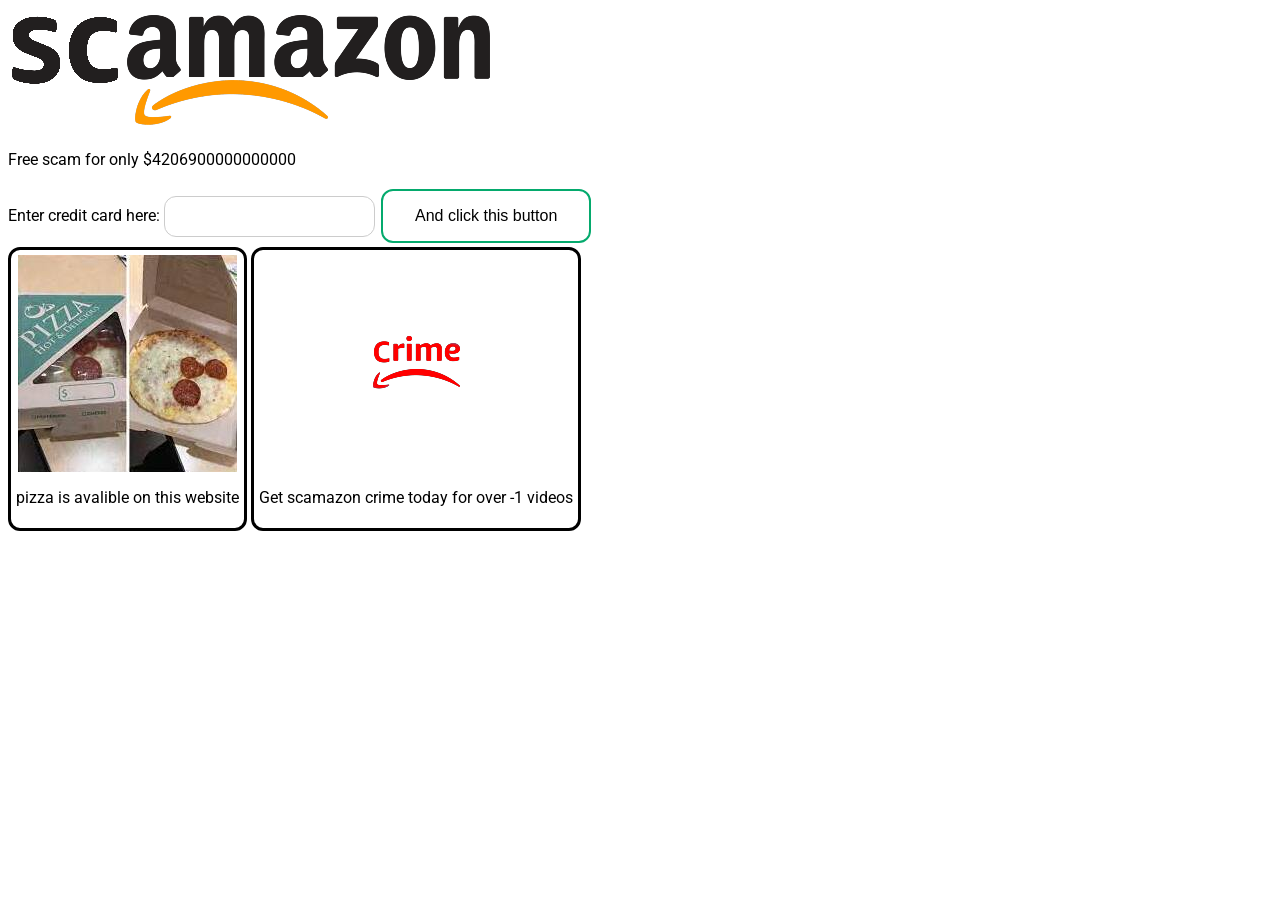
<file: index.html>
<html>
    <head>
        <link rel="preconnect" href="https://fonts.googleapis.com">
        <link rel="preconnect" href="https://fonts.gstatic.com" crossorigin>
        <link href="https://fonts.googleapis.com/css2?family=Roboto&display=swap" rel="stylesheet">
        <link rel="stylesheet" href="style.css">
        <link rel="icon" type="image/x-icon" href="scamazon-favicon.png">
        <title>Scamazon</title>
    </head>
    <img src="scamazon.png"></img>
    <p>Free scam for only $4206900000000000</p>
    <label for="CreditCard">Enter credit card here:</label> <input type="text" id="CreditCard" name="CreditCard">
    <a href="https://www.youtube.com/watch?v=8ybW48rKBME"><button class="button button1">And click this button</button></a>
    <br>
    <div>
        <div class="listing">
        <img src="pizza.jpeg"></img>
        <p>pizza is avalible on this website</p>
        </div>
        <a href = "crime">
            <div class="listing">
                <img src="crime.png"></img>
                <p>Get scamazon crime today for over -1 videos</p>
            </div>
        </a>
    </div>
</html>
</file>
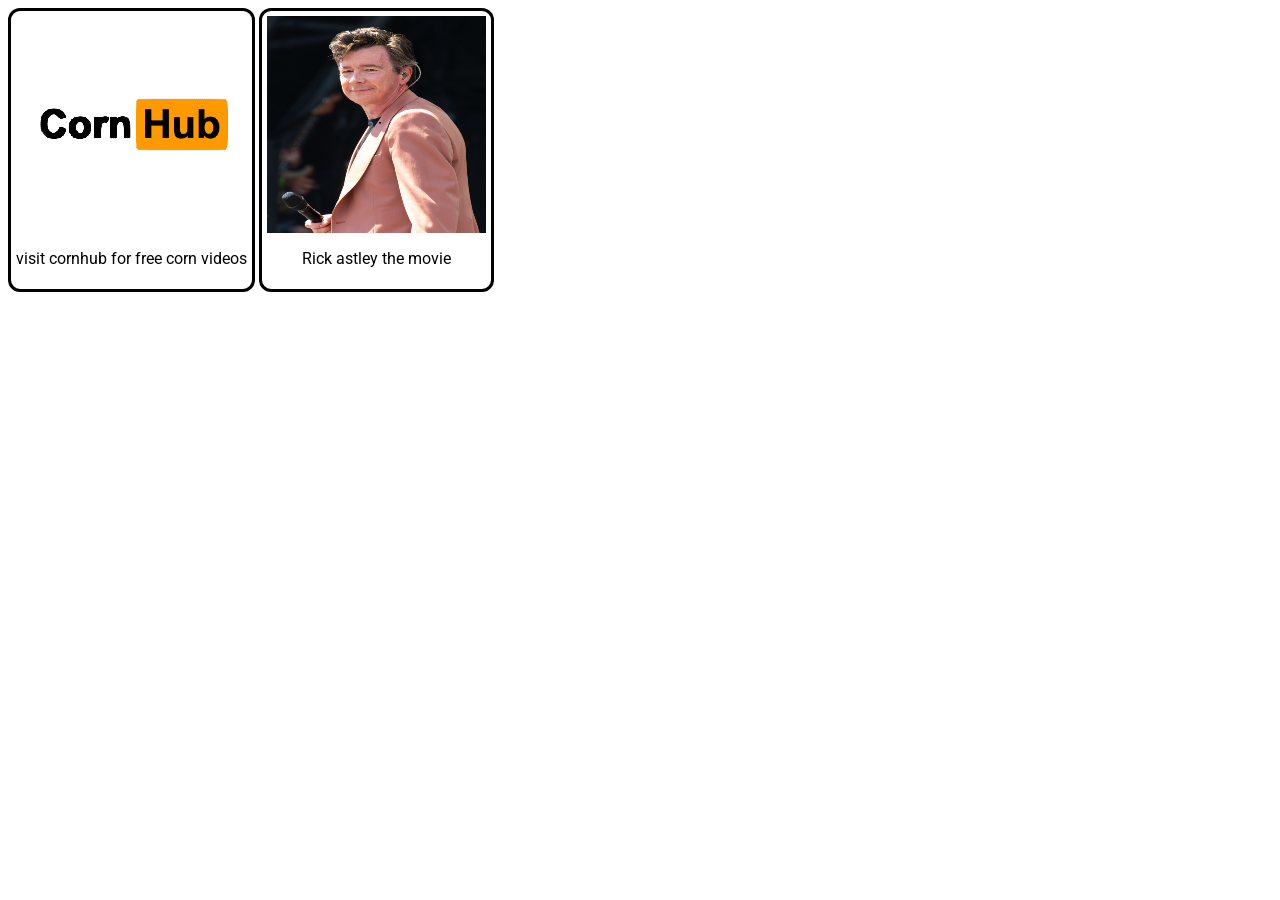
<file: crime-video/index.html>
<html>
    <head>
        <link rel="preconnect" href="https://fonts.googleapis.com">
        <link rel="preconnect" href="https://fonts.gstatic.com" crossorigin>
        <link href="https://fonts.googleapis.com/css2?family=Roboto&display=swap" rel="stylesheet">
        <link rel="stylesheet" href="style.css">
        <link rel="icon" type="image/x-icon" href="../scamazon-favicon.png">
        <title>Scamazon Crime Video</title>
    </head>
    <div>
        <a href = "https://cornhub.website/"><div class="listing"><img src="cornhub.png"></img><p>visit cornhub for free corn videos</p></div></a>
        <a href = "https://www.youtube.com/watch?v=dQw4w9WgXcQ"><div class="listing"><img src="rickAstley.jpg"></img><p>Rick astley the movie</p></div></a>
    </div>
</html>
</file>
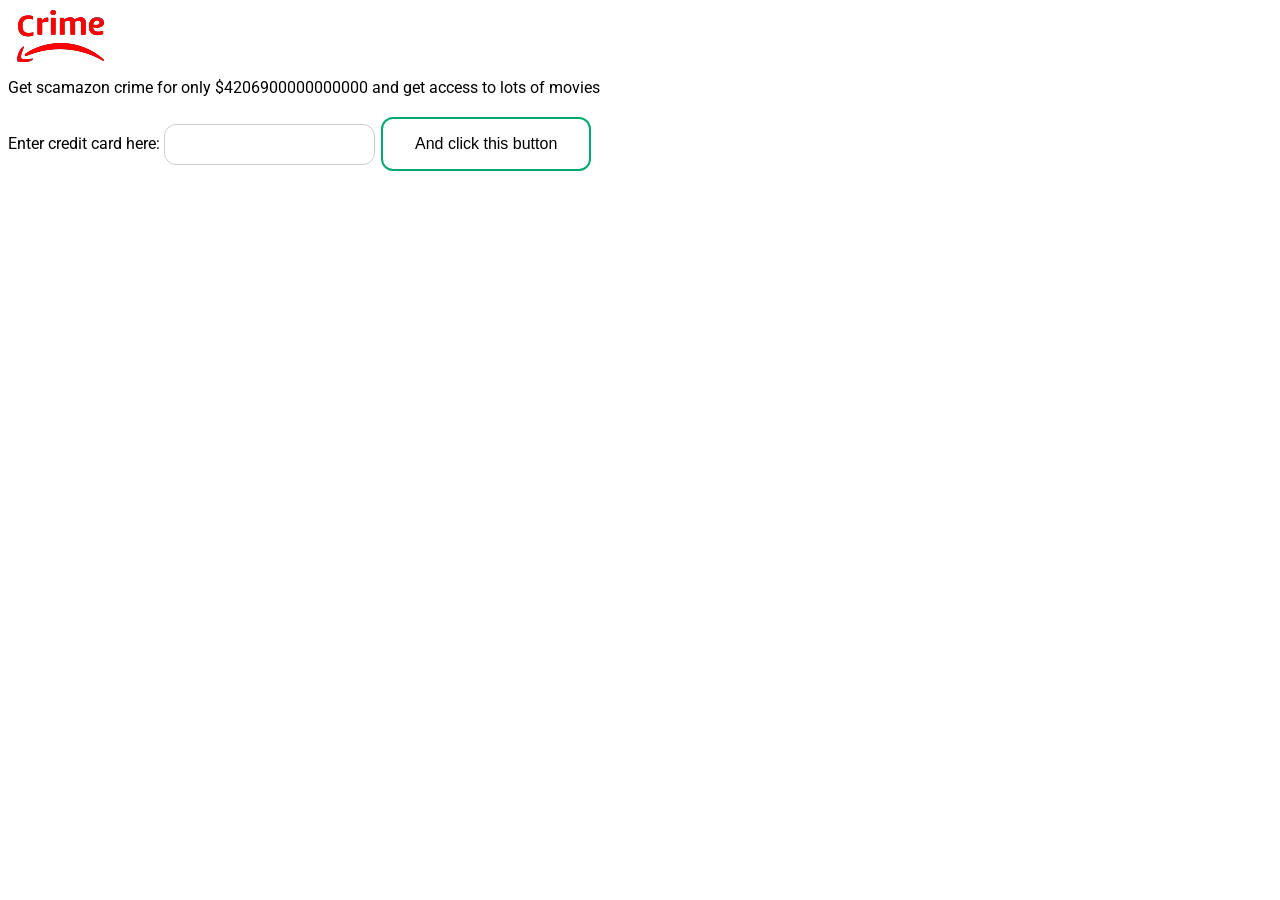
<file: crime/index.html>
<html>
    <head>
        <link rel="preconnect" href="https://fonts.googleapis.com">
        <link rel="preconnect" href="https://fonts.gstatic.com" crossorigin>
        <link href="https://fonts.googleapis.com/css2?family=Roboto&display=swap" rel="stylesheet">
        <link rel="stylesheet" href="style.css">
        <link rel="icon" type="image/x-icon" href="../scamazon-favicon.png">
        <title>Scamazon Crime</title>
    </head>
    <img src="crime2.png"></img>
    <p>Get scamazon crime for only $4206900000000000 and get access to lots of movies</p>
    <label for="CreditCard">Enter credit card here:</label> <input type="text" id="CreditCard" name="CreditCard">
    <a href="../crime-video"><button class="button button1">And click this button</button></a>
</html>
</file>
<file: style.css>
body{
    font-family: 'Roboto', sans-serif;
}
a{
    color: black;
}
.button {
    background-color: white;
    border: none;
    color: white;
    padding: 16px 32px;
    text-align: center;
    text-decoration: none;
    display: inline-block;
    font-size: 16px;
    margin: 4px 2px;
    transition-duration: 0.4s;
    cursor: pointer;
    border-radius: 12px;
}

.button1 {
    background-color: white; 
    color: black; 
    border: 2px solid #04AA6D;
}

.button1:hover {
    background-color: #04AA6D;
    color: white;
}

.button2 {
    background-color: white; 
    color: black; 
    border: 2px solid #008CBA;
}

.button2:hover {
    background-color: #008CBA;
    color: white;
}

.button3 {
    background-color: white; 
    color: black; 
    border: 2px solid #f44336;
}

.button3:hover {
    background-color: #f44336;
    color: white;
}

.button4 {
    background-color: white; 
    color: black; 
    border: 2px solid #9d00ff;
}

.button4:hover {
    background-color: #9d00ff;
    color: white;
}

input[type=text], select {
    padding: 12px 20px;
    margin: 8px 0;
    display: inline-block;
    border: 1px solid #ccc;
    border-radius: 12px;
    box-sizing: border-box;
  }
.listing {
    padding-top: 5px;
    padding-left: 5px;
    padding-right: 5px;
    padding-bottom: 5px;
    border-style: solid;
    border-radius: 12px;
    border-color: black;
    text-align: center;
    width: fit-content;
    display: inline-block;
}
</file>
<file: crime-video/style.css>
body{
    font-family: 'Roboto', sans-serif;
}
a{
    color: black;
}
.button {
    background-color: white;
    border: none;
    color: white;
    padding: 16px 32px;
    text-align: center;
    text-decoration: none;
    display: inline-block;
    font-size: 16px;
    margin: 4px 2px;
    transition-duration: 0.4s;
    cursor: pointer;
    border-radius: 12px;
}

.button1 {
    background-color: white; 
    color: black; 
    border: 2px solid #04AA6D;
}

.button1:hover {
    background-color: #04AA6D;
    color: white;
}

.button2 {
    background-color: white; 
    color: black; 
    border: 2px solid #008CBA;
}

.button2:hover {
    background-color: #008CBA;
    color: white;
}

.button3 {
    background-color: white; 
    color: black; 
    border: 2px solid #f44336;
}

.button3:hover {
    background-color: #f44336;
    color: white;
}

.button4 {
    background-color: white; 
    color: black; 
    border: 2px solid #9d00ff;
}

.button4:hover {
    background-color: #9d00ff;
    color: white;
}

input[type=text], select {
    padding: 12px 20px;
    margin: 8px 0;
    display: inline-block;
    border: 1px solid #ccc;
    border-radius: 12px;
    box-sizing: border-box;
  }
.listing {
    padding-top: 5px;
    padding-left: 5px;
    padding-right: 5px;
    padding-bottom: 5px;
    border-style: solid;
    border-radius: 12px;
    border-color: black;
    text-align: center;
    width: fit-content;
    display: inline-block;
}
</file>
<file: crime/style.css>
body{
    font-family: 'Roboto', sans-serif;
}
a{
    color: black;
}
.button {
    background-color: white;
    border: none;
    color: white;
    padding: 16px 32px;
    text-align: center;
    text-decoration: none;
    display: inline-block;
    font-size: 16px;
    margin: 4px 2px;
    transition-duration: 0.4s;
    cursor: pointer;
    border-radius: 12px;
}

.button1 {
    background-color: white; 
    color: black; 
    border: 2px solid #04AA6D;
}

.button1:hover {
    background-color: #04AA6D;
    color: white;
}

.button2 {
    background-color: white; 
    color: black; 
    border: 2px solid #008CBA;
}

.button2:hover {
    background-color: #008CBA;
    color: white;
}

.button3 {
    background-color: white; 
    color: black; 
    border: 2px solid #f44336;
}

.button3:hover {
    background-color: #f44336;
    color: white;
}

.button4 {
    background-color: white; 
    color: black; 
    border: 2px solid #9d00ff;
}

.button4:hover {
    background-color: #9d00ff;
    color: white;
}

input[type=text], select {
    padding: 12px 20px;
    margin: 8px 0;
    display: inline-block;
    border: 1px solid #ccc;
    border-radius: 12px;
    box-sizing: border-box;
  }
.listing {
    padding-top: 5px;
    padding-left: 5px;
    padding-right: 5px;
    padding-bottom: 5px;
    border-style: solid;
    border-radius: 12px;
    border-color: black;
    text-align: center;
    width: fit-content;
    display: inline-block;
}
</file>
